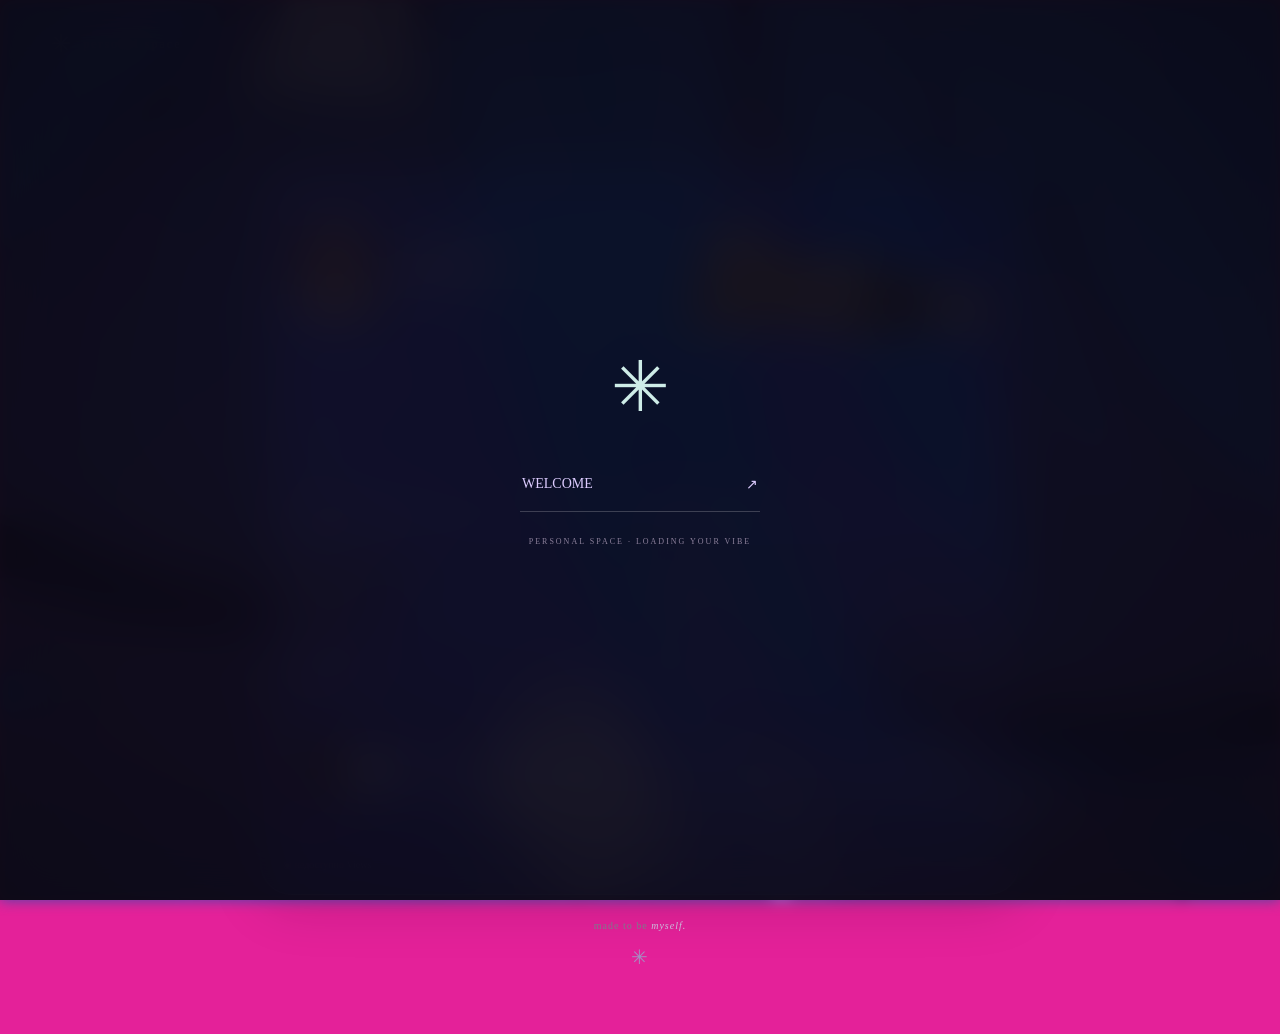
<file: index.html>
<!doctype html><html lang="ru"><head><meta charset="utf-8"><meta name="viewport" content="width=device-width,initial-scale=1"><meta name="description" content="WOW that&#x27;s really cool"><meta name="theme-color" content="#0c0914"><title>Leeeee</title><link rel="stylesheet" href="style.css?v=d01e229feef3"><link rel="icon" href="uploads/7e2b1d2b4e2d95ce46c76605d051e316.gif"><meta property="og:type" content="website">
<meta property="og:title" content="Leeeee">
<meta property="og:description" content="WOW that&#x27;s really cool">
<meta property="og:url" content="https://lor4ici-cmyk.github.io/leeeee/">
<meta property="og:image" content="https://lor4ici-cmyk.github.io/leeeee/assets/share.jpg">
<meta name="twitter:card" content="summary_large_image">
<meta name="twitter:title" content="Leeeee">
<meta name="twitter:description" content="WOW that&#x27;s really cool">
<meta name="twitter:image" content="https://lor4ici-cmyk.github.io/leeeee/assets/share.jpg"></head><body data-static="true">
<div id="background"></div><video id="bgvideo" muted loop playsinline preload="none"></video><div class="shade"></div><canvas id="particles"></canvas><div class="grain"></div>
<header class="topbar"><a class="brand" href="#">✳ <span>personal space</span></a><span class="top-note">a little corner of the internet</span></header>
<main><div class="profile-wrap"><div class="eyebrow">WELCOME TO MY WORLD <span>✦</span></div><article id="profile" class="profile"><div id="banner"></div><div class="card-body"><div class="identity"><div id="avatar" class="avatar"></div><div class="identity-text"><div class="name-line"><h1 id="name">Leeeee</h1><span id="badge" title="Личная декоративная отметка">✦</span></div><span id="handle">@lor4ictop</span></div><span class="online" hidden></span></div><p id="bio">WOW that&#x27;s really cool </p><div class="meta"><span id="location"></span><span id="clock"></span></div><div class="divider"></div><div id="links"><a href="https://github.com/lor4ici-cmyk"><span class="link-icon">⌘</span><span class="link-label">GitHub</span></a><a href="https://t.me/leeeee_official"><span class="link-icon">◈</span><span class="link-label">Telegram</span></a><a href="https://www.roblox.com/users/1899663077/profile"><span class="link-icon">⏣</span><span class="link-label">Roblox</span></a><a href="https://www.twitch.tv/bashrly"><span class="link-icon">↗</span><span class="link-label">Twitch</span></a><a href="https://steamcommunity.com/profiles/76561199406492350/"><span class="link-icon">↗</span><span class="link-label">Steam</span></a><a href="https://animelib.org/ru/user/10055400"><span class="link-icon">↗</span><span class="link-label">AniLib</span></a></div><div id="widgets"></div><section id="player" hidden><button id="play" aria-label="Воспроизвести музыку">▶</button><div class="track-info"><strong id="track"></strong><span id="artist"></span></div><div class="equalizer"><i></i><i></i><i></i><i></i></div><input id="volume" type="range" min="0" max="100" aria-label="Громкость"></section><div class="card-footer"><span>✧ stay a little longer</span><span id="localtime"></span></div></div></article><footer class="page-footer">made to be <em>myself.</em> <span>✳</span></footer></div></main>
<div id="gate" hidden><div class="gate-orbit" aria-hidden="true">✳</div><button id="enter" type="button"><span id="gateText">WELCOME</span><span aria-hidden="true">↗</span></button><p>PERSONAL SPACE · LOADING YOUR VIBE</p></div><audio id="audio" loop preload="none"></audio><div id="toast" role="status"></div>
<script src="app.js?v=3643c83b0300"></script><script src="enhancements.js?v=ee1302a2362e"></script><script src="studio-v3.js?v=a8646de396f9"></script><script src="studio-v4.js?v=2dd751933336"></script><script src="studio-v5.js?v=88ae45ee0748"></script><script src="studio-v6.js?v=e862131a679e"></script></body></html>
</file>
<file: style.css>
@import url('https://fonts.googleapis.com/css2?family=Manrope:wght@400;500;600;700;800&family=Space+Grotesk:wght@400;500;600;700&display=swap');
:root{--accent:#b8a0ff;--text:#f1edf9;--card:rgba(20,16,32,.65);--radius:28px;--blur:22px;--width:570px}*{box-sizing:border-box}body{margin:0;background:#0c0914;color:var(--text);font:14px Manrope,Arial,sans-serif;min-height:100svh}button,input,textarea,select{font:inherit}button,a,input,select,textarea{outline-offset:5px}button,a{-webkit-tap-highlight-color:transparent}button{cursor:pointer}a{color:inherit;text-decoration:none}button{color:inherit;border:0}#background,.shade,#bgvideo,#particles,.grain{position:fixed;inset:0;width:100%;height:100%;pointer-events:none}#background{background:radial-gradient(ellipse at 20% 20%,#372047 0,transparent 45%),radial-gradient(ellipse at 80% 75%,#1d2543 0,transparent 50%);background-size:cover;background-position:center}#bgvideo{object-fit:cover;display:none}.shade{background:linear-gradient(180deg,#07060b55,#07060b11 50%,#07060b99)}.grain{opacity:.045;background-image:url("data:image/svg+xml,%3Csvg viewBox='0 0 180 180' xmlns='http://www.w3.org/2000/svg'%3E%3Cfilter id='n'%3E%3CfeTurbulence type='fractalNoise' baseFrequency='.8' numOctaves='3' stitchTiles='stitch'/%3E%3C/filter%3E%3Crect width='100%25' height='100%25' opacity='.7' filter='url(%23n)'/%3E%3C/svg%3E")}.topbar{position:relative;z-index:2;display:flex;align-items:center;justify-content:space-between;padding:30px 4vw}.brand{font-size:24px;color:var(--accent);display:flex;align-items:center;gap:12px}.brand span{font-size:12px;letter-spacing:2px;color:#ddd5e9}.top-note{font-size:11px;color:#91899f}.quiet{background:#ffffff08;border:1px solid #ffffff12;border-radius:10px;padding:10px 14px;color:#ccc4d9;font-size:12px}.quiet:hover{background:#ffffff12}main{position:relative;min-height:calc(100svh - 96px);display:grid;place-items:center;padding:50px 24px 65px}.profile-wrap{width:min(100%,var(--width));perspective:1100px}.eyebrow{font-size:9px;letter-spacing:3px;color:#a59bb8}.profile-wrap>.eyebrow{display:flex;justify-content:space-between;margin:0 18px 18px}.eyebrow span{color:var(--accent)}.profile{width:100%;border-radius:var(--radius);background:var(--card);backdrop-filter:blur(var(--blur));border:1px solid #ffffff23;box-shadow:0 28px 100px #0006,inset 0 1px #ffffff0c;overflow:hidden;transition:transform .2s,border-radius .3s}.profile.no-border{border-color:transparent}.card-body{padding:34px}.identity{display:flex;align-items:center;gap:17px}.avatar{height:76px;width:76px;flex-shrink:0;display:grid;place-items:center;border-radius:23px;background:linear-gradient(135deg,#504064,#20192c);border:1px solid #ffffff24;color:var(--accent);font:32px 'Space Grotesk',sans-serif;box-shadow:0 0 30px #b8a0ff12;background-position:center;background-size:cover}.identity-text{min-width:0}.name-line{display:flex;align-items:center;gap:10px}h1{font:700 30px 'Space Grotesk',sans-serif;letter-spacing:-1px;margin:0;overflow-wrap:anywhere}#badge{color:var(--accent);font-size:20px}#handle{font-size:11px;color:#aaa0b8;display:block;margin-top:5px}.online{margin-left:auto;display:flex;align-items:center;gap:6px;font-size:10px;color:#a7a1b4}.online i{width:5px;height:5px;background:#a8dfba;border-radius:50%;box-shadow:0 0 9px #a8dfba66}#bio{line-height:1.9;font-size:13px;color:var(--text);opacity:.8;margin:25px 0 17px;white-space:pre-line;min-height:48px}.meta{display:flex;justify-content:space-between;font-size:10px;color:#aaa0b8}.divider{height:1px;background:linear-gradient(90deg,#ffffff14,#ffffff03);margin:25px 0}#links{display:grid;gap:10px}#links a{display:flex;align-items:center;gap:14px;padding:16px 18px;border:1px solid #ffffff0e;border-radius:13px;background:#ffffff04;transition:.2s;font-size:12px}#links a:hover{background:#ffffff0b;border-color:var(--accent);transform:translateY(-2px)}#links .link-icon{font-size:19px;color:var(--accent);width:22px}#links .arrow{margin-left:auto;color:#8f869e;font-size:17px}#player{display:flex;align-items:center;gap:13px;padding:16px;margin-top:22px;border:1px solid #ffffff0d;background:#0002;border-radius:14px}#play{width:36px;height:36px;border-radius:50%;background:var(--accent);color:#21172e;font-size:12px}.track-info{display:flex;flex-direction:column;gap:4px}.track-info strong{font-size:11px;font-weight:600}.track-info span{font-size:9px;color:#948a9e}.equalizer{display:flex;align-items:center;gap:3px;margin-left:auto;height:22px}.equalizer i{height:7px;width:2px;background:var(--accent)}.playing .equalizer i{animation:eq .8s infinite alternate}.equalizer i:nth-child(2){animation-delay:.3s;height:15px}.equalizer i:nth-child(3){animation-delay:.1s;height:20px}#volume{width:60px;accent-color:var(--accent)}.card-footer{display:flex;justify-content:space-between;color:#8f859e;font-size:9px;margin-top:26px;letter-spacing:.6px}.page-footer{text-align:center;font-size:10px;letter-spacing:1px;color:#857b91;margin-top:25px}.page-footer em{color:#d0c3e3}.page-footer>span{display:block;margin-top:14px;font-size:20px;color:#a68fc2}#banner{display:none;height:135px;background-size:cover;background-position:center}.layout-sleek .avatar{border-radius:50%}.layout-simplistic .identity{flex-direction:column;text-align:center}.layout-simplistic .online{margin:auto}.layout-simplistic .name-line{justify-content:center}.layout-simplistic #bio{text-align:center}.layout-portfolio{--width:760px}.layout-portfolio #links{grid-template-columns:1fr 1fr}#widgets{display:grid;gap:10px;margin-top:12px}#widgets iframe{width:100%;border:0;border-radius:12px}#widgets>a{padding:15px;background:#ffffff08;border-radius:12px}.glow{text-shadow:0 0 25px var(--accent)}.rainbow{background:linear-gradient(90deg,#c5a3ff,#a6e3df,#ffc3d8,#c5a3ff);background-size:300%;background-clip:text;color:transparent;animation:gradient 8s infinite linear}.pulse{animation:pulse 3s infinite}#gate{position:fixed;inset:0;z-index:20;background:#0c0914e8;backdrop-filter:blur(25px);display:flex;align-items:center;justify-content:center;flex-direction:column}.gate-orbit{color:var(--accent);font-size:70px;margin-bottom:30px;animation:spin 24s linear infinite}#enter{background:transparent;border-bottom:1px solid #ffffff33;padding:18px 2px;min-width:240px;display:flex;justify-content:space-between;gap:30px;font-size:14px}#gate p{font-size:8px;letter-spacing:2px;color:#8d819b;margin-top:25px}dialog{border:1px solid #ffffff23;background:#171220;color:var(--text);border-radius:22px;width:min(420px,92vw);padding:30px}dialog::backdrop{background:#000a;backdrop-filter:blur(8px)}h2{font-size:20px;letter-spacing:-.5px}dialog p{font-size:12px;color:#a99db9}input:not([type=range]):not([type=checkbox]):not([type=color]),textarea,select{background:#ffffff06;color:#ece5f6;border:1px solid #ffffff19;border-radius:9px;width:100%;padding:11px;font-size:12px}select option{background:#211a2c}textarea{resize:vertical;min-height:80px}.primary{background:var(--accent);color:#1d1429;border-radius:10px;padding:13px 18px;font-size:12px;font-weight:800}.primary:disabled{opacity:.5;cursor:wait}#login .primary{margin:8px 0}#loginError{color:#ffadb9}#editor{position:fixed;right:0;top:0;bottom:0;width:430px;max-width:100%;z-index:15;background:#110d19f5;backdrop-filter:blur(25px);border-left:1px solid #ffffff20;display:flex;flex-direction:column;box-shadow:-20px 0 100px #0005}#editor[hidden]{display:none}.editor-header{padding:25px 22px 10px;display:flex;justify-content:space-between;align-items:center}.editor-header h2{font-size:17px;margin:10px 0}.editor-tabs{display:flex;gap:6px;padding:12px 20px;overflow:auto;border-bottom:1px solid #ffffff10}.editor-tabs button{background:transparent;color:#a49ab0;padding:9px;font-size:11px;white-space:nowrap;border-radius:7px}.editor-tabs .active{background:#b8a0ff22;color:var(--accent)}#fields{padding:22px;overflow:auto;flex:1}#fields label{display:block;margin-bottom:18px;font-size:11px;color:#bcb0cb}#fields label>span{display:block;margin-bottom:8px}#fields input[type=range]{width:100%;accent-color:var(--accent)}#fields input[type=color]{width:100%;height:37px;border:0;background:transparent}#fields input[type=checkbox]{accent-color:var(--accent)}.upload{margin-top:8px;display:flex;align-items:center;gap:8px;font-size:10px!important}.field-note{font-size:10px;line-height:1.7;color:#8f819e}.link-edit{padding:14px;background:#ffffff04;border:1px solid #ffffff10;border-radius:12px;margin-bottom:12px}.link-edit input{margin-bottom:8px}.link-tools{display:flex;gap:8px}.editor-actions{padding:18px 22px;border-top:1px solid #ffffff10;display:grid;gap:12px}.editor-actions>span{font-size:10px;color:#a99cbb}.editor-actions>div{display:flex;gap:7px}.import{cursor:pointer}#toast{position:fixed;bottom:25px;left:50%;transform:translateX(-50%);z-index:40;background:#2b2139;color:#eee3fc;padding:14px 22px;border:1px solid #ffffff25;border-radius:12px;opacity:0;pointer-events:none;transition:.2s;font-size:12px;max-width:90vw}.editing main{margin-right:430px}.editing .top-note{display:none}.cursor-dot{position:fixed;border-radius:50%;width:5px;height:5px;background:var(--accent);pointer-events:none;z-index:50;animation:trail .7s forwards}.entrance-fade{animation:fade .8s both}.entrance-pop{animation:pop .65s both}.entrance-slide{animation:slide .65s both}@keyframes fade{from{opacity:0}to{opacity:1}}@keyframes pop{from{opacity:0;transform:scale(.9)}to{opacity:1;transform:scale(1)}}@keyframes slide{from{opacity:0;transform:translateY(30px)}to{opacity:1;transform:translateY(0)}}@keyframes trail{to{opacity:0;transform:translateY(25px) scale(0)}}@keyframes spin{to{transform:rotate(360deg)}}@keyframes gradient{to{background-position:300%}}@keyframes pulse{50%{opacity:.5}}@keyframes eq{to{height:4px}}@media(max-width:1000px){.editing main{margin-right:0}.editing #editor{width:400px}}@media(max-width:600px){.topbar{padding:22px}.top-note{display:none}main{padding:35px 17px 45px}.card-body{padding:25px}.avatar{width:64px;height:64px;border-radius:19px}h1{font-size:26px}.online{font-size:8px}.identity{gap:12px}.brand span{font-size:10px}#editor{width:100%}.layout-portfolio #links{grid-template-columns:1fr}#volume{width:45px}}@media(prefers-reduced-motion:reduce){*,*::before,*::after{animation:none!important;transition:none!important}#particles{display:none}}

#player[hidden],.online[hidden]{display:none}.discord-handle:not([hidden]){display:block;font-size:11px;color:#c0b4cd;margin-top:4px}#bio,#handle{color:var(--text)}

#gate[hidden]{display:none}body[data-static="true"] .grain{display:none}
</file>
